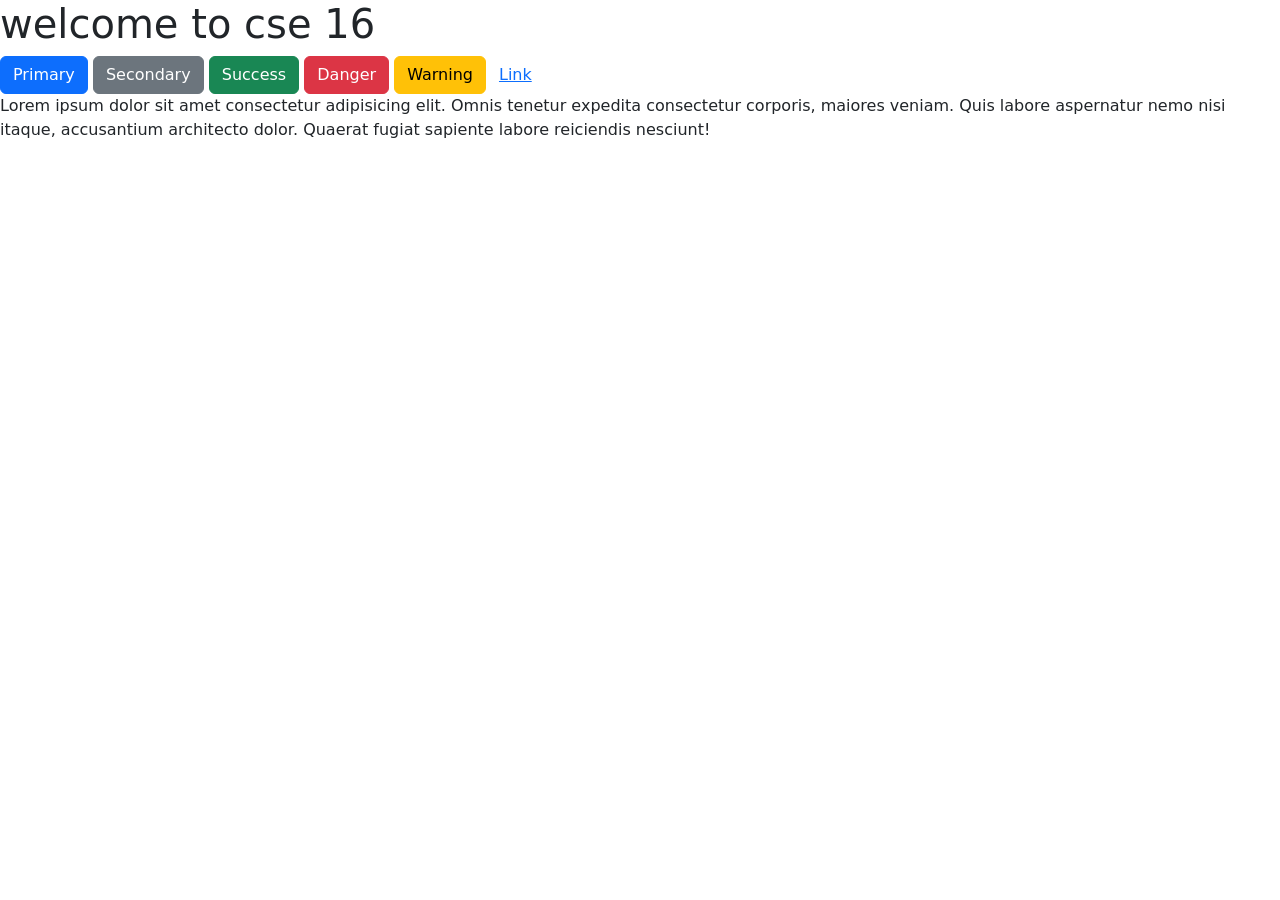
<file: bootstrap/index.html>
<!DOCTYPE html>
<html lang="en">
<head>
    <meta charset="UTF-8">
    <meta name="viewport" content="width=, initial-scale=1.0">
    <title>Document</title>
    <link href="https://cdn.jsdelivr.net/npm/bootstrap@5.3.8/dist/css/bootstrap.min.css" rel="stylesheet" integrity="sha384-sRIl4kxILFvY47J16cr9ZwB07vP4J8+LH7qKQnuqkuIAvNWLzeN8tE5YBujZqJLB" crossorigin="anonymous">


</head>
<body>
    <h1>welcome to cse 16</h1>
    <button type="button" class="btn btn-primary">Primary</button>
<button type="button" class="btn btn-secondary">Secondary</button>
<button type="button" class="btn btn-success">Success</button>
<button type="button" class="btn btn-danger">Danger</button>
<button type="button" class="btn btn-warning">Warning</buttn>


<button type="button" class="btn btn-link">Link</button>
<p>Lorem ipsum dolor sit amet consectetur adipisicing elit. Omnis tenetur expedita consectetur corporis, maiores veniam. Quis labore aspernatur nemo nisi itaque, accusantium architecto dolor. Quaerat fugiat sapiente labore reiciendis nesciunt!</p>

</body>
</html>
</file>
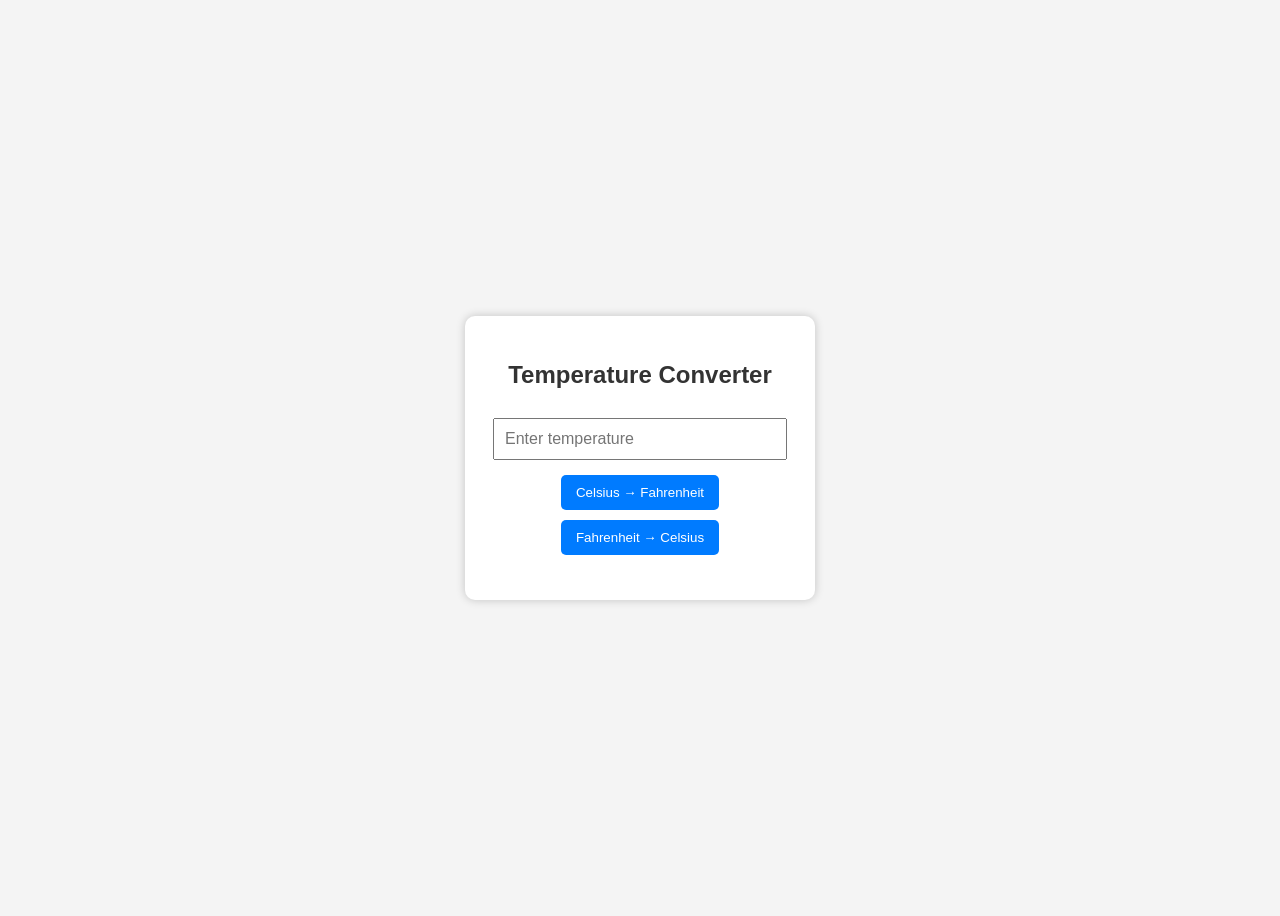
<file: project/index.html>
<!DOCTYPE html>
<html lang="en">
<head>
<meta charset="UTF-8">
<meta name="viewport" content="width=device-width, initial-scale=1.0">
<title>Temperature Converter</title>

<style>
    body {
        font-family: Arial, sans-serif;
        background: #f4f4f4;
        display: flex;
        justify-content: center;
        align-items: center;
        height: 100vh;
    }

    .container {
        background: white;
        padding: 25px;
        border-radius: 10px;
        box-shadow: 0 0 10px rgba(0,0,0,0.2);
        text-align: center;
        width: 300px;
    }

    h2 {
        color: #333;
    }

    input {
        width: 90%;
        padding: 10px;
        margin: 10px 0;
        font-size: 16px;
    }

    button {
        padding: 10px 15px;
        margin: 5px;
        border: none;
        border-radius: 5px;
        background: #007bff;
        color: white;
        cursor: pointer;
    }

    button:hover {
        background: #0056b3;
    }

    #result {
        margin-top: 15px;
        font-size: 18px;
        font-weight: bold;
        color: #222;
    }
</style>
</head>
<body>

<div class="container">
    <h2>Temperature Converter</h2>

    <input type="number" id="tempInput" placeholder="Enter temperature">

    <div>
        <button onclick="celsiusToFahrenheit()">
            Celsius → Fahrenheit
        </button>

        <button onclick="fahrenheitToCelsius()">
            Fahrenheit → Celsius
        </button>
    </div>

    <div id="result"></div>
</div>

<script>
function celsiusToFahrenheit() {
    let celsius = parseFloat(document.getElementById("tempInput").value);

    if (isNaN(celsius)) {
        document.getElementById("result").innerHTML =
            "Please enter a valid number.";
        return;
    }

    let fahrenheit = (celsius * 9/5) + 32;

    document.getElementById("result").innerHTML =
        `${celsius} °C = ${fahrenheit.toFixed(2)} °F`;
}

function fahrenheitToCelsius() {
    let fahrenheit = parseFloat(document.getElementById("tempInput").value);

    if (isNaN(fahrenheit)) {
        document.getElementById("result").innerHTML =
            "Please enter a valid number.";
        return;
    }

    let celsius = (fahrenheit - 32) * 5/9;

    document.getElementById("result").innerHTML =
        `${fahrenheit} °F = ${celsius.toFixed(2)} °C`;
}
</script>

</body>
</html>
</file>
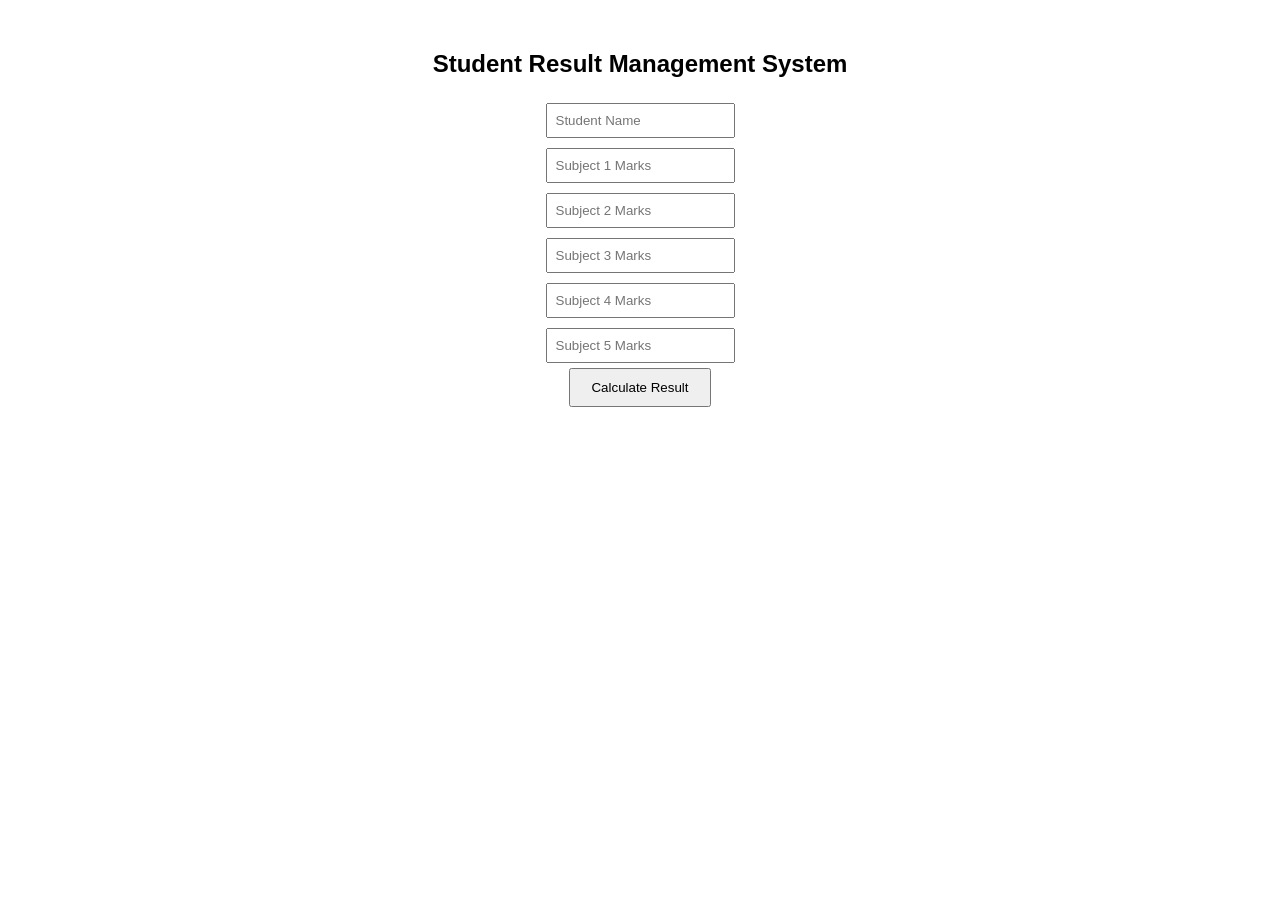
<file: javascript/cse16/index.html>
<!DOCTYPE html>
<html>
<head>
    <title>Student Result Management System</title>
    <style>
        body{
            font-family: Arial, sans-serif;
            text-align:center;
            margin-top:50px;
        }
        input{
            padding:8px;
            margin:5px;
        }
        button{
            padding:10px 20px;
        }
        #result{
            margin-top:20px;
            font-size:18px;
        }
    </style>
</head>
<body>

    <h2>Student Result Management System</h2>

    <input type="text" id="name" placeholder="Student Name"><br>

    <input type="number" id="sub1" placeholder="Subject 1 Marks"><br>
    <input type="number" id="sub2" placeholder="Subject 2 Marks"><br>
    <input type="number" id="sub3" placeholder="Subject 3 Marks"><br>
    <input type="number" id="sub4" placeholder="Subject 4 Marks"><br>
    <input type="number" id="sub5" placeholder="Subject 5 Marks"><br>

    <button onclick="calculateResult()">Calculate Result</button>

    <div id="result"></div>

    <script>
        function calculateResult() {

            let name = document.getElementById("name").value;

            let s1 = Number(document.getElementById("sub1").value);
            let s2 = Number(document.getElementById("sub2").value);
            let s3 = Number(document.getElementById("sub3").value);
            let s4 = Number(document.getElementById("sub4").value);
            let s5 = Number(document.getElementById("sub5").value);

            let total = s1 + s2 + s3 + s4 + s5;
            let percentage = total / 5;

            let grade;

            if (percentage >= 90)
                grade = "A";
            else if (percentage >= 75)
                grade = "B";
            else if (percentage >= 60)
                grade = "C";
            else if (percentage >= 40)
                grade = "D";
            else
                grade = "F";

            document.getElementById("result").innerHTML =
                "<h3>Result</h3>" +
                "Name: " + name + "<br>" +
                "Total Marks: " + total + "/500<br>" +
                "Percentage: " + percentage.toFixed(2) + "%<br>" +
                "Grade: " + grade;
        }
    </script>

</body>
</html>
</file>
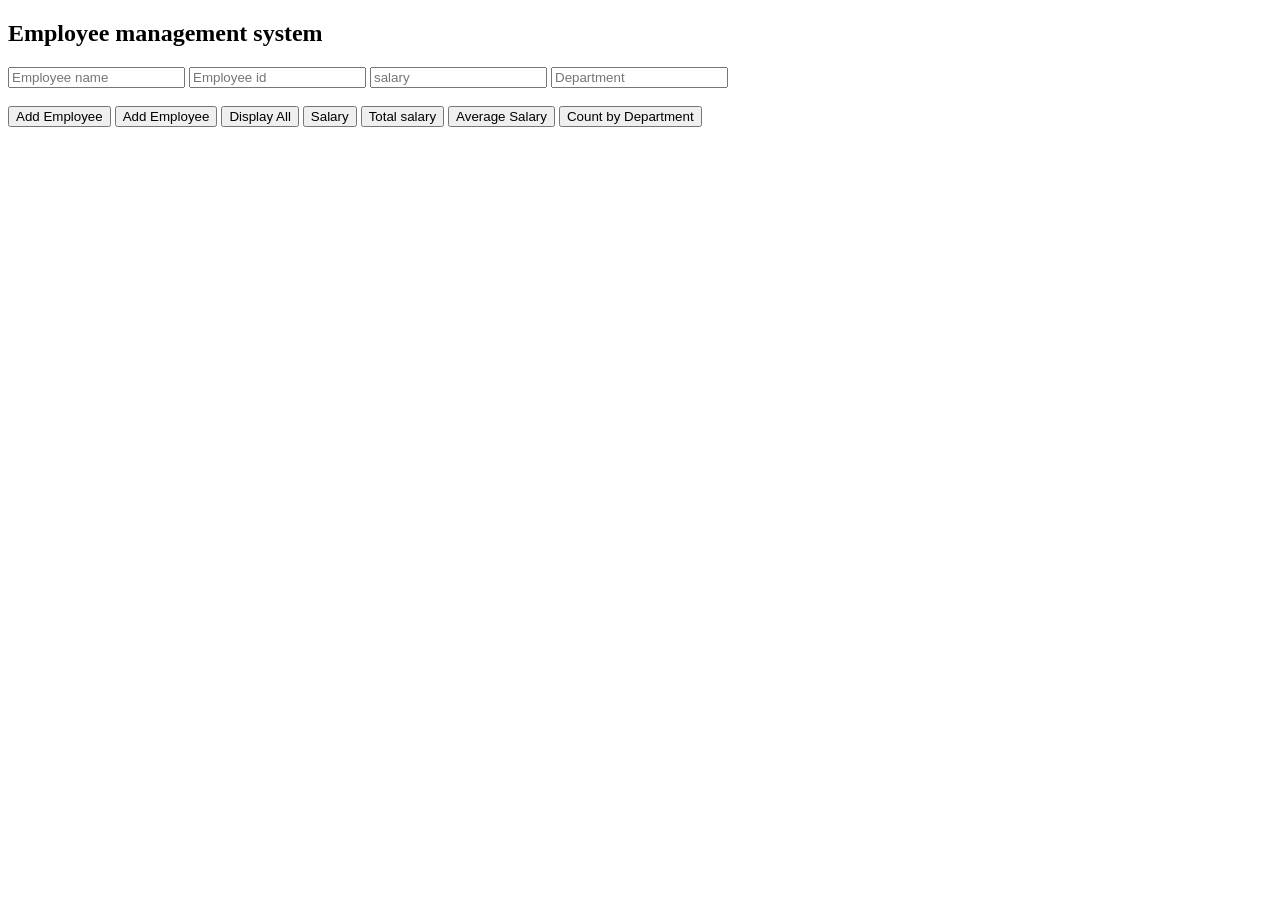
<file: experiments/exp5/2.html>
<!DOCTYPE html>
<html lang="en">
<head>
    <meta charset="UTF-8">
    <meta name="viewport" content="width=device-width, initial-scale=1.0">
    <title>Document</title>
</head>
<body>
    <h2>Employee management system</h2>

    <input type="text" id="name" placeholder="Employee name">
    <input type="text" id="id" placeholder="Employee id">
    <input type="text" id="salary" placeholder="salary">
    <input type="text" id="depart" placeholder="Department">

    <br><br>

    <button onclick="addemployee()">Add Employee</button> <button onclick="addEmployee()">Add Employee</button>
     <button onclick="diplayemployee()">Display All</button>
      <button onclick="filteremployee()">Salary</button>
       <button onclick="totalsalary()">Total salary</button>
     <button onclick="avgsalary()">Average Salary</button>
      <button onclick="countdepart()">Count by Department</button>

      <div id="output"></div>

</body>
</html>
</file>
